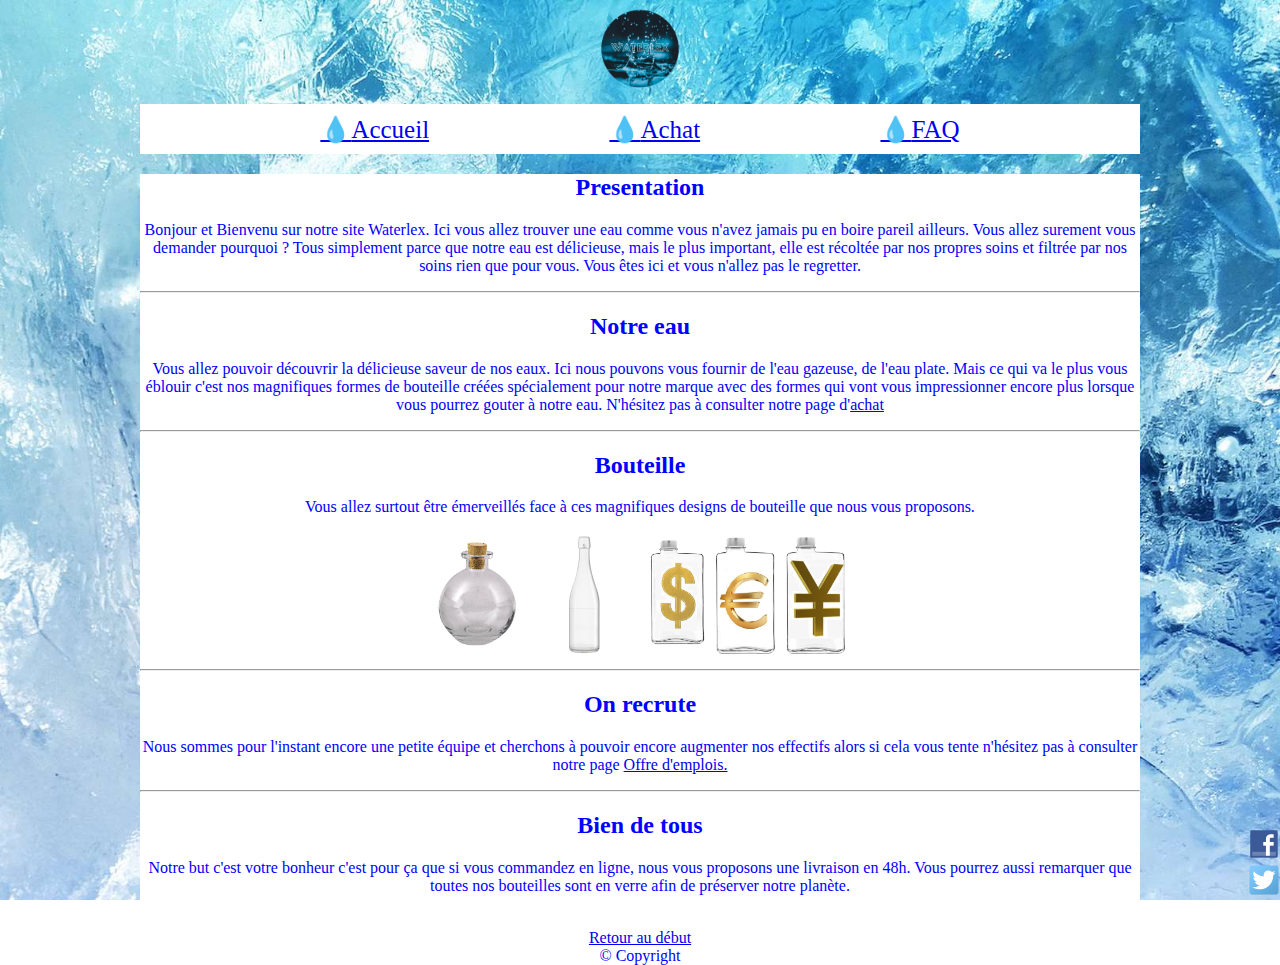
<file: Accueil.html>
<!doctype html>
<html lang="fr" id="debut">
	<head>
		<meta charset="utf-8">
		<link rel="stylesheet" type="text/css" href="css/styles.css">
		<link rel="icon" type="image/png" href="images/logo2.png">
		<title>Waterlex</title>
	</head>
	
	
	
	
	<body>
		<a href="Accueil.html"><img id="logo" src="./images/logo2.png" alt="Logo" ></a>
		<header>
			<nav>
				<div>
					<a href="Accueil.html"><span class="puce">💧</span>Accueil</a>
				</div>
				<div>
					<a href="Achat.html"><span class="puce">💧</span>Achat</a>
				</div>
				<div>
					<a href="Faq.html"><span class="puce">💧</span>FAQ</a>
				</div>
			</nav>
		</header>
		<main>
			<article>
				<section>
				<h2>Presentation</h2>
				<p>
				Bonjour et Bienvenu sur notre site Waterlex.
				Ici vous allez trouver une eau comme vous n'avez jamais pu en boire pareil ailleurs.
				Vous allez surement vous demander pourquoi ? Tous simplement parce que notre eau est délicieuse, mais le plus important, elle est récoltée par nos propres soins et filtrée par nos soins rien que pour vous. 
				Vous êtes ici et vous n'allez pas le regretter.
				</p>
				</section>

				<hr>
				
				<section>
				<h2>Notre eau</h2>
				<p>	
				Vous allez pouvoir découvrir la délicieuse saveur de nos eaux. Ici nous pouvons vous fournir de l'eau gazeuse, de l'eau plate. Mais ce qui va le plus vous éblouir c'est nos magnifiques formes de bouteille créées spécialement pour notre marque avec des formes qui vont vous impressionner encore plus lorsque vous pourrez gouter à notre eau. N'hésitez pas à consulter notre page d'<a href="Achat.html">achat</a>
				</p>
				</section>
				
				<hr>

				<section>
				<h2>Bouteille</h2>
				<p>Vous allez surtout être émerveillés face à ces magnifiques designs de bouteille que nous vous proposons.</p>
				<img id="bpotion" src="./images/bouteille_potion.png" alt="bpotion"><img id="blongue" src="./images/bouteille_longue.png" alt="Blongue"><img id="bdollars" src="./images/bdollars.png" alt="Bdollars"><img id="beuro" src="./images/beuro.png" alt="beuro"><img id="byen" src="./images/byen.png" alt="byen">
				</section>

				<hr>

				<section>
				<h2>On recrute</h2>
				<p>Nous sommes pour l'instant encore une petite équipe et cherchons à pouvoir encore augmenter nos effectifs alors si cela vous tente n'hésitez pas à consulter notre page <a href="Offre.html">Offre d'emplois.</a></p>
				</section>

				<hr>

				<section>
				<h2>Bien de tous</h2>
				<p>Notre but c'est votre bonheur c'est pour ça que si vous commandez en ligne, nous vous proposons une livraison en 48h. Vous pourrez aussi remarquer que toutes nos bouteilles sont en verre afin de préserver notre planète.</p>
				</section>
				<br>
			</article>
			<aside>
			</aside>
		</main>
		<footer>
			<a href=#debut>Retour au début</a>
			<div id="reseaux">
				<div><img src="images/facebook.png" alt="Facebook"></div>
				<div><img src="images/twitter.png" alt="Twitter"></div>
				
			</div>
			<br>
			© Copyright
		</footer>
	</body>
</html>
</file>
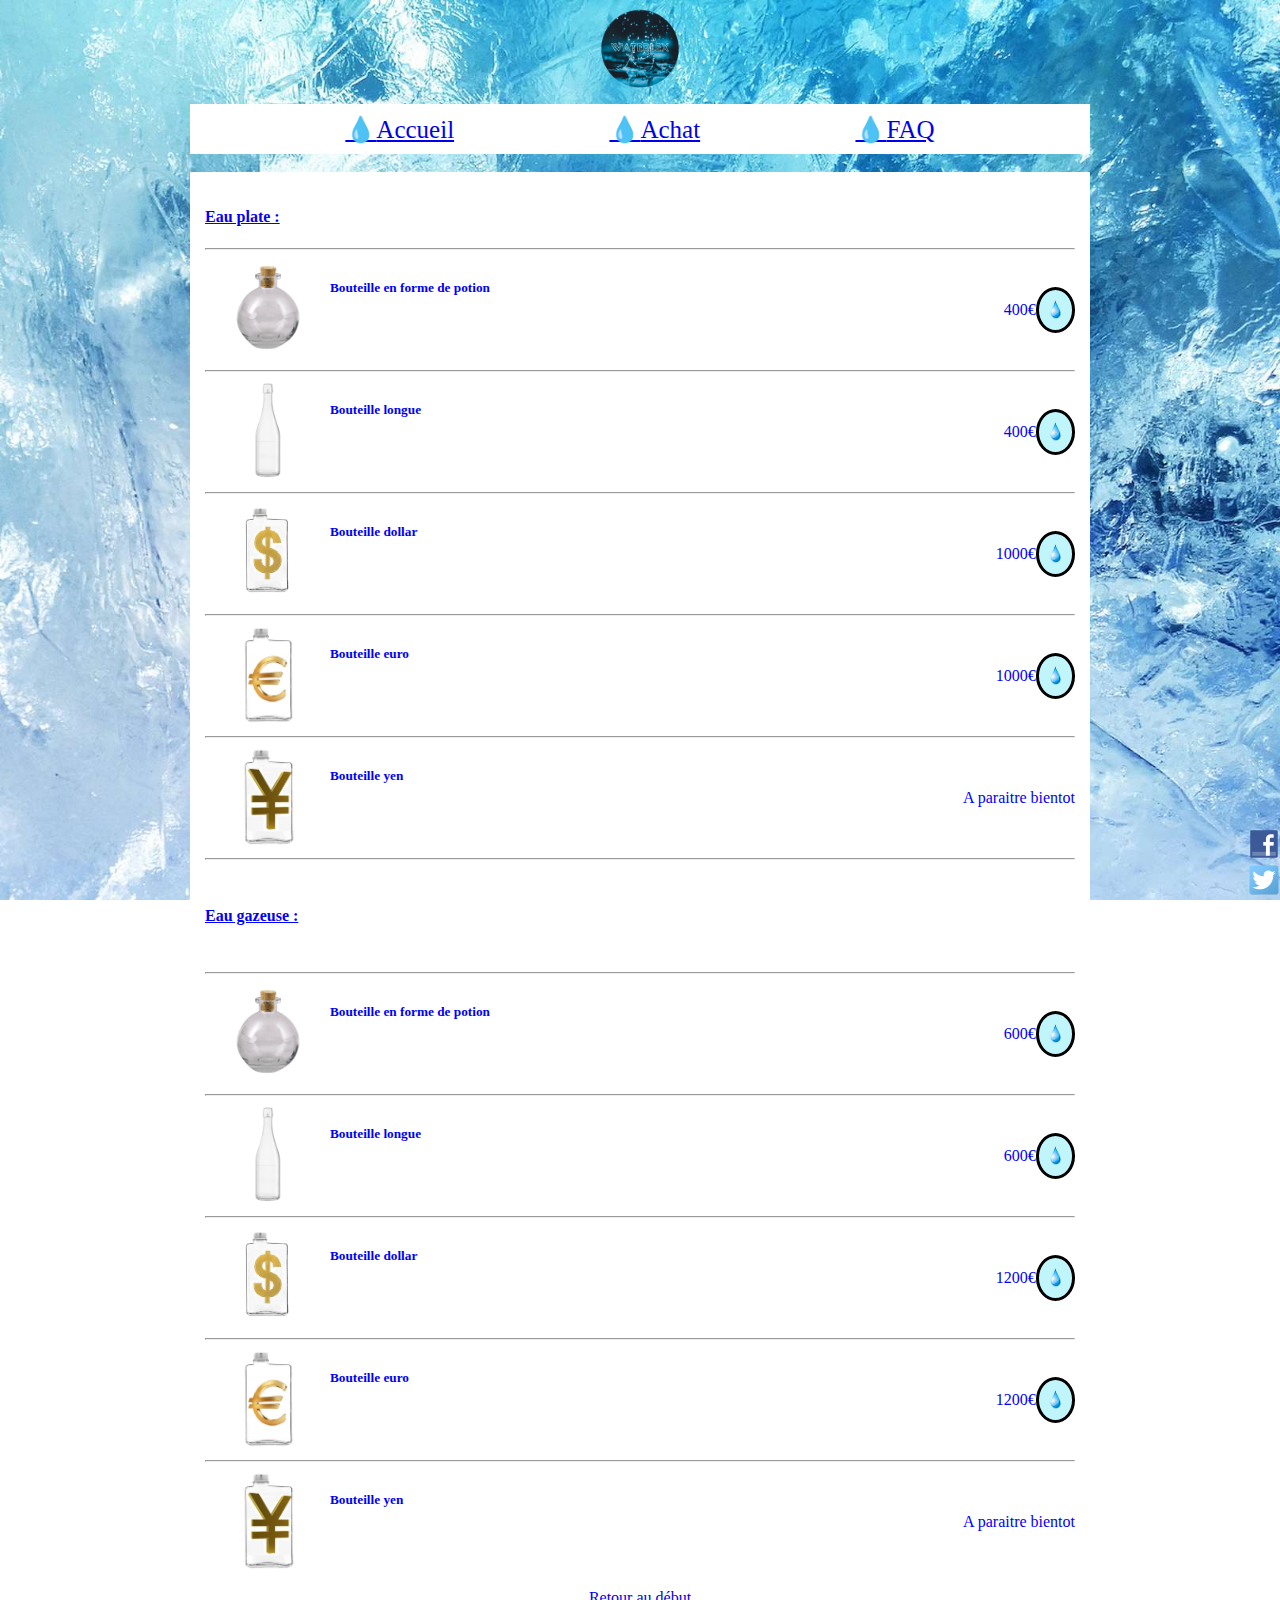
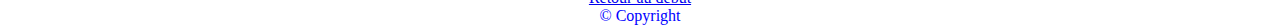
<file: Achat.html>
<!doctype html>
<html lang="fr" id="debut">
	<head>
		<meta charset="utf-8">
		<link rel="stylesheet" type="text/css" href="css/achat.css">
		<link rel="icon" type="image/png" href="images/logo2.png">
		<title>Waterlex</title>
	</head>
	
	
	
	
	<body>
		<a href="Accueil.html"><img id="logo" src="./images/logo2.png" alt="Logo" ></a>
		<header>
			<nav>
				<div>
					<a href="Accueil.html"><span class="puce">💧</span>Accueil</a>
				</div>
				<div>
					<a href="Achat.html"><span class="puce">💧</span>Achat</a>
				</div>
				<div>
					<a href="Faq.html"><span class="puce">💧</span>FAQ</a>
				</div>
			</nav>
		</header>
		<br>
		<main>
			<article>
				<h4>Eau plate :</h4>

				<hr>

				<section>
					<span>
					<div><img id="bpotion" src="./images/bouteille_potion.png" alt="bpotion"></div>
					<h5>Bouteille en forme de potion</h5>
					</span>
					<span>
						<span>400€</span>
						<img id="petit" src="./images/petit.png" alt="petit">
					</span>
				</section>

				<hr>

				<section>
					<span>
					<div><img id="blongue" src="./images/bouteille_longue.png" alt="blongue"></div>
					<h5>Bouteille longue</h5>
					</span>
					<span>
						<span>400€</span>
						<img id="petit" src="./images/petit.png" alt="petit">
					</span>
				</section>

				<hr>

				<section>
					<span>
					<div><img id="bdollar" src="./images/bdollars.png" alt="bdollar"></div>
					<h5>Bouteille dollar</h5>
					</span>
					<span>
						<span>1000€</span>
						<img id="petit" src="./images/petit.png" alt="petit">
					</span>
				</section>

				<hr>

				<section>
					<span>
					<div><img id="beuro" src="./images/beuro.png" alt="beuro"></div>
					<h5>Bouteille euro</h5>
					</span>
					<span>
						<span>1000€</span>
						<img id="petit" src="./images/petit.png" alt="petit">
					</span>
				</section>

				<hr>

				<section>
					<span>
					<div><img id="byen" src="./images/byen.png" alt="byen"></div>
					<h5>Bouteille yen</h5>
					</span>
					<span>
						<span>A paraitre bientot</span>
					</span>
				</section>

				<hr>

				<br>

				<h4>Eau gazeuse :</h4>

				<br>

				<hr>

				<section>
					<span>
					<div><img id="bpotion" src="./images/bouteille_potion.png" alt="bpotion"></div>
					<h5>Bouteille en forme de potion</h5>
					</span>
					<span>
						<span>600€</span>
						<img id="petit" src="./images/petit.png" alt="petit">
					</span>
				</section>

				<hr>

				<section>
					<span>
					<div><img id="blongue" src="./images/bouteille_longue.png" alt="blongue"></div>
					<h5>Bouteille longue</h5>
					</span>
					<span>
						<span>600€</span>
						<img id="petit" src="./images/petit.png" alt="petit">
					</span>
				</section>

				<hr>

				<section>
					<span>
					<div><img id="bdollar" src="./images/bdollars.png" alt="bdollar"></div>
					<h5>Bouteille dollar</h5>
					</span>
					<span>
						<span>1200€</span>
						<img id="petit" src="./images/petit.png" alt="petit">
					</span>
				</section>

				<hr>

				<section>
					<span>
					<div><img id="beuro" src="./images/beuro.png" alt="beuro"></div>
					<h5>Bouteille euro</h5>
					</span>
					<span>
						<span>1200€</span>
						<img id="petit" src="./images/petit.png" alt="petit">
					</span>
				</section>

				<hr>

				<section>
					<span>
					<div><img id="byen" src="./images/byen.png" alt="byen"></div>
					<h5>Bouteille yen</h5>
					</span>
					<span>
						<span>A paraitre bientot</span>
					</span>
				</section>
				

			</article>
			<aside>
			</aside>	
		</main>
		<footer>
			<a href=#debut>Retour au début</a>
			<div id="reseaux">
				<div><img src="images/facebook.png" alt="Facebook"></div>
				<div><img src="images/twitter.png" alt="Twitter"></div>
				
			</div>
			<br>
			© Copyright
		</footer>
	</body>		
</html>
</file>
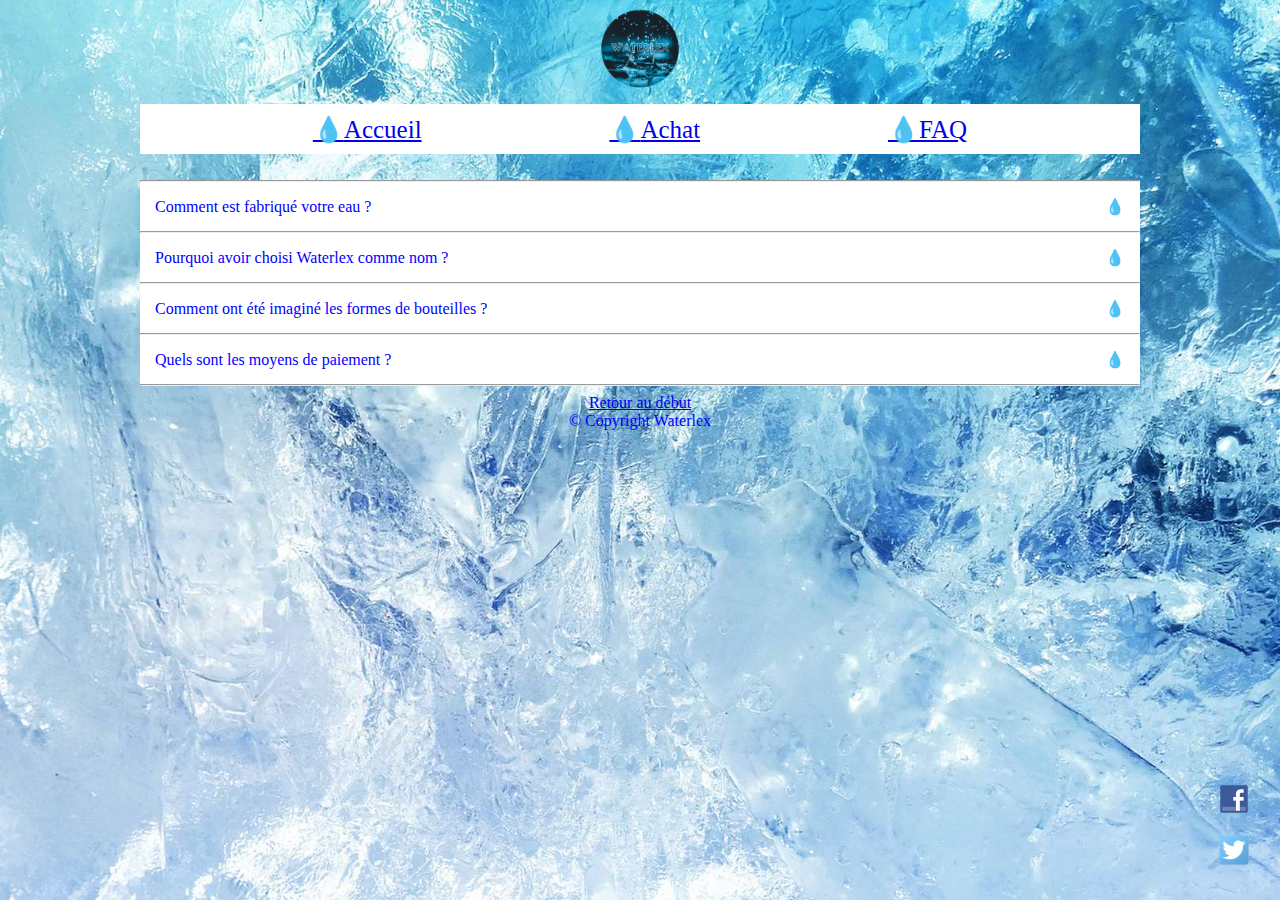
<file: Faq.html>
<!doctype html>
<html lang="fr" id="debut">
	<head>
		<meta charset="utf-8">
		<link rel="stylesheet" type="text/css" href="css/faq.css">
		<link rel="icon" type="image/png" href="images/logo2.png">
		<title>Waterlex</title>
	</head>
	
	
	
	
	<body>
		<a href="Accueil.html"><img id="logo" src="./images/logo2.png" alt="Logo" ></a>
		<header>
			<nav>
				<div>
					<a href="Accueil.html"><span class="puce">💧</span>Accueil</a>
				</div>
				<div>
					<a href="Achat.html"><span class="puce">💧</span>Achat</a>
				</div>
				<div>
					<a href="Faq.html"><span class="puce">💧</span>FAQ</a>
				</div>
			</nav>
		</header>
		<br>
		<main>
			<article>
			</article>

			<aside>
				<section>
					<hr>

					<div>	
						<form action="affiche" method="get">
							<label for="a"><span>Comment est fabriqué votre eau ?</span><span>💧</span></label>
							<input type="checkbox" name="a" id="a">
							<fieldset>
							<p>
							Notre eau est recoltée par nos soins et traitée par nos equipes pour qu'elle arrive chez vous et qu'elle soit la meilleure possible. Nos equipes s'occupent par la suite de les mettre dans le contenant que vous avez choisi.
							</p>
							</fieldset>
					</div>

					<hr>

					<div>
						<form action="affiche" method="get">
							<label for="b"><span>Pourquoi avoir choisi Waterlex comme nom ?</span><span>💧</span></label>
							<input type="checkbox" name="b" id="b">
							<fieldset>
							<p>
							Car comme le dit la premiere parti c'est de l'eau d'où le "water" et le "lex" lui fait reference au faite que notre est de luxe. Nous cherchoins un nom accrocheur est nous avons trouvé waterlex.
							</p>
							</fieldset>
					</div>

					<hr>
						
					<div>
						<form action="affiche" method="get">
							<label for="c"><span>Comment ont été imaginé les formes de bouteilles ?</span><span>💧</span></label>
							<input type="checkbox" name="c" id="c">
							<fieldset>
							<p>
							Nous avons voulu sortir des normes et proposer à notre clientelle deluxe des formes à leur valeur. C'est pour cela que nous proposons des motifs assez speciaux avec des bouteilles dorées. Mais bien sur tout en gardant la possibilité d'acheter une forme normale comme la bouteille longue ou une forme un peu moins speciale qu'est la bouteille en forme de potion.
							</p>
							</fieldset>
					</div>
					
					<hr>

					<div>
						<form action="affiche" method="get">
							<label for="d"><span>Quels sont les moyens de paiement ?</span><span>💧</span></label>
							<input type="checkbox" name="d" id="d">
							<fieldset>
							<p>
							Vous pouvez sur notre site payer seulement en carte bancaire mais si vous vous rendez dans une de nos boutiques le paiement peut se faire par carte bancaire, en especes et par cheque.
							</p>
							</fieldset>
					</div>

					<hr>
				</section>
				

			</aside>
		</main>
		<footer>
			<a href=#debut>Retour au début</a>
			<div id="reseaux">
				<div><img src="images/facebook.png" alt="Facebook"></div>
				<div><img src="images/twitter.png" alt="Twitter"></div>
				
			</div>
			<br>
			© Copyright Waterlex
		</footer>
	</body>	
</html>
</file>
<file: css/styles.css>
body {
	background-image: url("../images/fond.jpg");
	text-align:center;
	color:blue;
	margin: auto;
	width: 1000px;
	background-attachment: fixed;
	background-size: cover;
}

nav {
	width:100%;
	margin-left: auto;
	margin-right: auto;
	height:50px;
	display:flex;
	flex-direction:row;
	align-items:center;
	justify-content: center;
	background: white;
	justify-content:space-evenly;
}

#logo{
	height:100px;
}

nav > div {
	display:flex;
	align-items:center;
	position:relative;
	text-align:center;
	font-size:25px;
}

#reseaux {
	position:fixed;
	bottom:0px;
	right: 0px;
}

#bpotion{
	height:125px;
}

#blongue{
	height:125px	
}

main{
	background: white;
}

#bdollars{
	height:125px	
}

#beuro{
	height:125px	
}

#byen{
	height:125px	
}

main article section img{
	align-items: center;
}
</file>
<file: css/achat.css>
body {
	background-image: url("../images/fond.jpg");
	text-align:center;
	color:blue;
	margin: auto;
	width: 900px;
	background-attachment: fixed;
	background-size: cover;
}

nav {
	width:100%;
	margin-left: auto;
	margin-right: auto;
	height:50px;
	display:flex;
	flex-direction:row;
	align-items:center;
	justify-content: center;
	background: white;
	justify-content:space-evenly;
}

nav > div {
	display:flex;
	align-items:center;
	position:relative;
	text-align:center;
	font-size:25px;
}

#logo{
	height:100px;
}

#reseaux {
	position:fixed;
	bottom:0px;
	right: 0px;
}

main{
	background: white;
}
#logo{
	height:100px;
}

#petit{
	height:20px;
}

main section{
	display: flex;
	justify-content: space-between;
	align-items: center;
}

main section > span{
	display: flex;
}

main section > span:last-child img{
	background-color: #c0f5fc;
	padding: 10px;
	border:solid black;
	border-radius: 100%;
	max-width: 25px;
	transition: all;
}

main section > span:last-child img:hover{
	cursor: pointer;
	background-color: #99ffff;
	transition: all;
}

main section > span:last-child > *{
	margin: auto;
}

main{
	padding: 15px;
}

h4{
	text-align: left;
	align-items: center;
	font-weight: bold;
	text-decoration: underline;
}

main img{
	max-height: 100px;
}

h5 {
	text-align: center;
}

#bpotion{
	height:125px;
}

#blongue{
	height:125px	
}
#bdollars{
	height:125px	
}

#beuro{
	height:125px	
}

#byen{
	height:125px	
}

article section div{
	width: 125px;
	height: auto;
	max-width: 100%;
	text-align: center;
}
</file>
<file: css/faq.css>
body {
	background-image: url("../images/fond.jpg");
	text-align:center;
	color:blue;
	margin: auto;
	width: 1000px;
	background-attachment: fixed;
	background-size: cover;
}

nav {
	width:100%;
	margin-left: auto;
	margin-right: auto;
	height:50px;
	display:flex;
	flex-direction:row;
	align-items:center;
	justify-content: center;
	background: white;
	justify-content:space-evenly;
}

nav > div {
	display:flex;
	align-items:center;
	position:relative;
	text-align:center;
	font-size:25px;
}

#logo{
	height:100px;
}

#reseaux {
	position:fixed;
	bottom:0px;
	right: 0px;
}

main{
	background: white;
}

fieldset {
	display: none;
}

#a:checked ~ fieldset {
	display: block;
	margin-bottom: 20px;
}

#logo{
	height:100px;
}

main div label{
	display: flex;
	justify-content: space-between;
	align-items: center;
}

div{
	display: block;
	margin: 15px;
}

input {
	display: none;
}

#b:checked ~ fieldset {
	display: block;
	margin-bottom: 20px;
}

#c:checked ~ fieldset {
	display: block;
	margin-bottom: 20px;
}

#d:checked ~ fieldset {
	display: block;
	margin-bottom: 20px;
}
</file>
